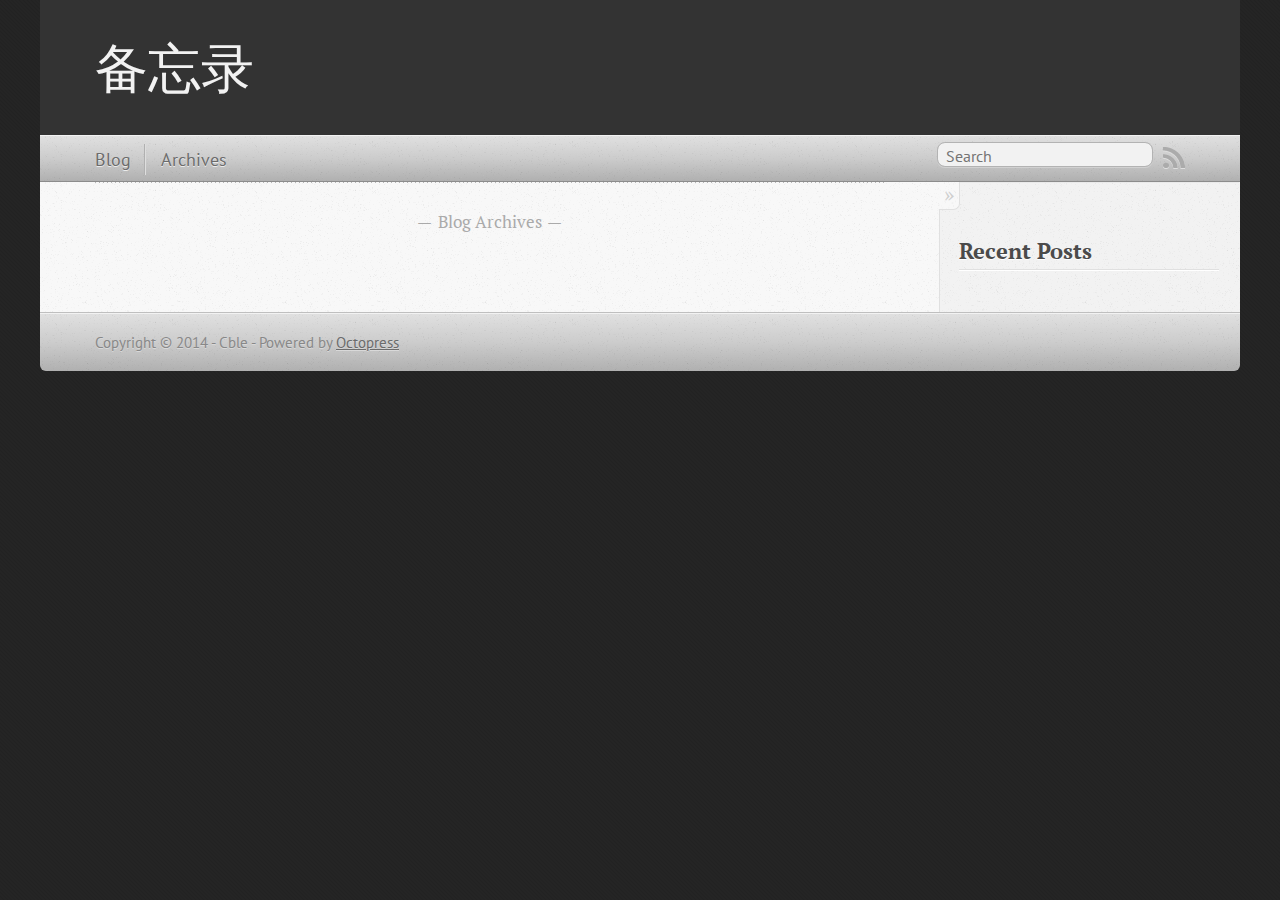
<file: index.html>
<!DOCTYPE html>
<!--[if IEMobile 7 ]><html class="no-js iem7"><![endif]-->
<!--[if lt IE 9]><html class="no-js lte-ie8"><![endif]-->
<!--[if (gt IE 8)|(gt IEMobile 7)|!(IEMobile)|!(IE)]><!--><html class="no-js" lang="en"><!--<![endif]-->
<head>
  <meta charset="utf-8">
  <title>备忘录</title>
  <meta name="author" content="Cble">

  
  <meta name="description" content=" Blog Archives Recent Posts ">
  

  <!-- http://t.co/dKP3o1e -->
  <meta name="HandheldFriendly" content="True">
  <meta name="MobileOptimized" content="320">
  <meta name="viewport" content="width=device-width, initial-scale=1">

  
  <link rel="canonical" href="http://cble.github.com/">
  <link href="/favicon.png" rel="icon">
  <link href="/stylesheets/screen.css" media="screen, projection" rel="stylesheet" type="text/css">
  <script src="/javascripts/modernizr-2.0.js"></script>
  <script src="/javascripts/ender.js"></script>
  <script src="/javascripts/octopress.js" type="text/javascript"></script>
  <link href="/atom.xml" rel="alternate" title="备忘录" type="application/atom+xml">
  <!--Fonts from Google"s Web font directory at http://google.com/webfonts -->
<link href="http://fonts.googleapis.com/css?family=PT+Serif:regular,italic,bold,bolditalic" rel="stylesheet" type="text/css">
<link href="http://fonts.googleapis.com/css?family=PT+Sans:regular,italic,bold,bolditalic" rel="stylesheet" type="text/css">

  

</head>

<body   >
  <header role="banner"><hgroup>
  <h1><a href="/">备忘录</a></h1>
  
</hgroup>

</header>
  <nav role="navigation"><ul class="subscription" data-subscription="rss">
  <li><a href="/atom.xml" rel="subscribe-rss" title="subscribe via RSS">RSS</a></li>
  
</ul>
  
<form action="http://google.com/search" method="get">
  <fieldset role="search">
    <input type="hidden" name="q" value="site:cble.github.com" />
    <input class="search" type="text" name="q" results="0" placeholder="Search"/>
  </fieldset>
</form>
  
<ul class="main-navigation">
  <li><a href="/">Blog</a></li>
  <li><a href="/blog/archives">Archives</a></li>
</ul>

</nav>
  <div id="main">
    <div id="content">
      <div class="blog-index">
  
  
  <div class="pagination">
    
    <a href="/blog/archives">Blog Archives</a>
    
  </div>
</div>
<aside class="sidebar">
  
    <section>
  <h1>Recent Posts</h1>
  <ul id="recent_posts">
    
  </ul>
</section>






  
</aside>

    </div>
  </div>
  <footer role="contentinfo"><p>
  Copyright &copy; 2014 - Cble -
  <span class="credit">Powered by <a href="http://octopress.org">Octopress</a></span>
</p>

</footer>
  







  <script type="text/javascript">
    (function(){
      var twitterWidgets = document.createElement('script');
      twitterWidgets.type = 'text/javascript';
      twitterWidgets.async = true;
      twitterWidgets.src = 'http://platform.twitter.com/widgets.js';
      document.getElementsByTagName('head')[0].appendChild(twitterWidgets);
    })();
  </script>





</body>
</html>
</file>
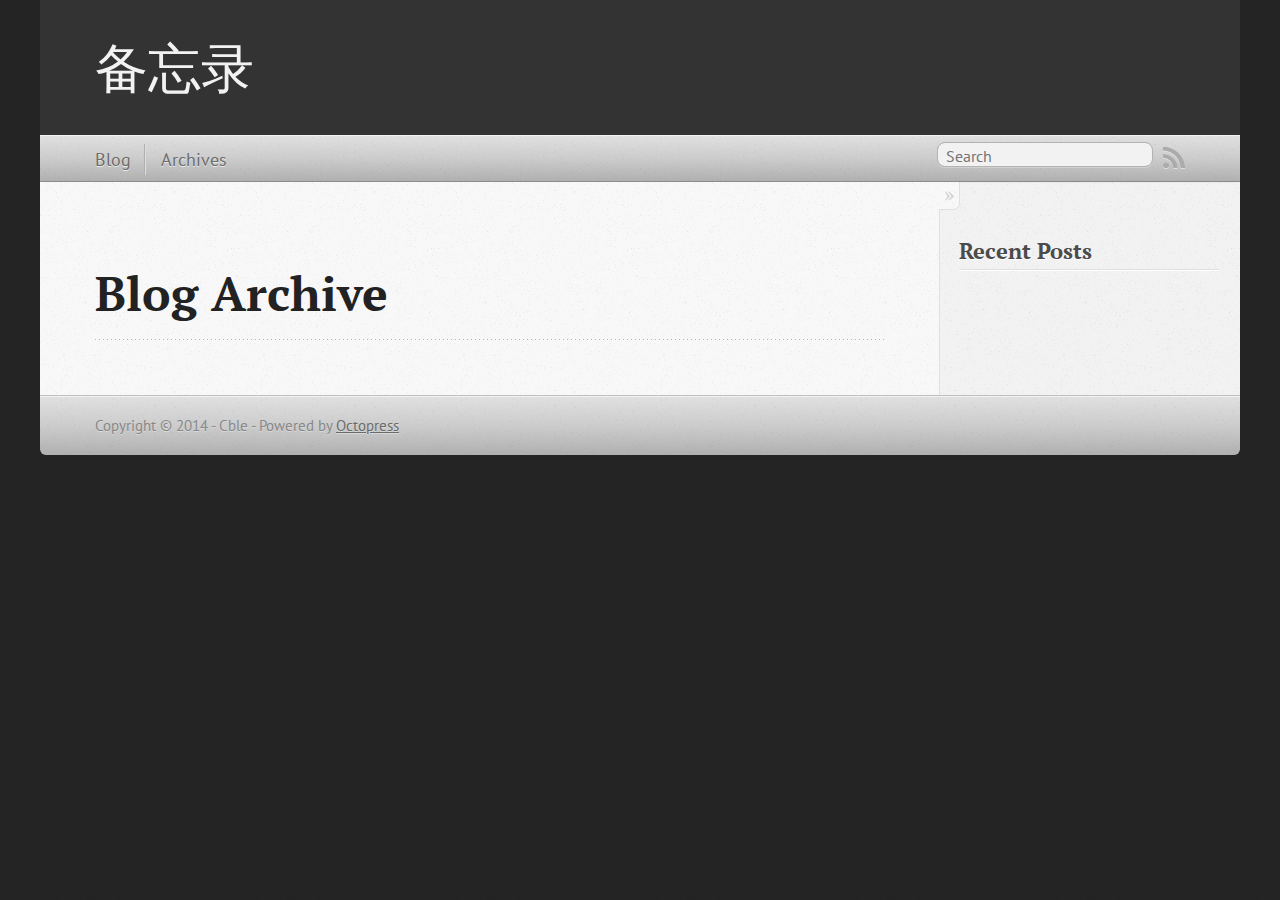
<file: blog/archives/index.html>
<!DOCTYPE html>
<!--[if IEMobile 7 ]><html class="no-js iem7"><![endif]-->
<!--[if lt IE 9]><html class="no-js lte-ie8"><![endif]-->
<!--[if (gt IE 8)|(gt IEMobile 7)|!(IEMobile)|!(IE)]><!--><html class="no-js" lang="en"><!--<![endif]-->
<head>
  <meta charset="utf-8">
  <title>Blog Archive - 备忘录</title>
  <meta name="author" content="Cble">

  
  <meta name="description" content=" Blog Archive Recent Posts ">
  

  <!-- http://t.co/dKP3o1e -->
  <meta name="HandheldFriendly" content="True">
  <meta name="MobileOptimized" content="320">
  <meta name="viewport" content="width=device-width, initial-scale=1">

  
  <link rel="canonical" href="http://cble.github.com/blog/archives/">
  <link href="/favicon.png" rel="icon">
  <link href="/stylesheets/screen.css" media="screen, projection" rel="stylesheet" type="text/css">
  <script src="/javascripts/modernizr-2.0.js"></script>
  <script src="/javascripts/ender.js"></script>
  <script src="/javascripts/octopress.js" type="text/javascript"></script>
  <link href="/atom.xml" rel="alternate" title="备忘录" type="application/atom+xml">
  <!--Fonts from Google"s Web font directory at http://google.com/webfonts -->
<link href="http://fonts.googleapis.com/css?family=PT+Serif:regular,italic,bold,bolditalic" rel="stylesheet" type="text/css">
<link href="http://fonts.googleapis.com/css?family=PT+Sans:regular,italic,bold,bolditalic" rel="stylesheet" type="text/css">

  

</head>

<body   >
  <header role="banner"><hgroup>
  <h1><a href="/">备忘录</a></h1>
  
</hgroup>

</header>
  <nav role="navigation"><ul class="subscription" data-subscription="rss">
  <li><a href="/atom.xml" rel="subscribe-rss" title="subscribe via RSS">RSS</a></li>
  
</ul>
  
<form action="http://google.com/search" method="get">
  <fieldset role="search">
    <input type="hidden" name="q" value="site:cble.github.com" />
    <input class="search" type="text" name="q" results="0" placeholder="Search"/>
  </fieldset>
</form>
  
<ul class="main-navigation">
  <li><a href="/">Blog</a></li>
  <li><a href="/blog/archives">Archives</a></li>
</ul>

</nav>
  <div id="main">
    <div id="content">
      <div>
<article role="article">
  
  <header>
    <h1 class="entry-title">Blog Archive</h1>
    
  </header>
  
  <div id="blog-archives">

</div>

  
</article>

</div>

<aside class="sidebar">
  
    <section>
  <h1>Recent Posts</h1>
  <ul id="recent_posts">
    
  </ul>
</section>






  
</aside>


    </div>
  </div>
  <footer role="contentinfo"><p>
  Copyright &copy; 2014 - Cble -
  <span class="credit">Powered by <a href="http://octopress.org">Octopress</a></span>
</p>

</footer>
  







  <script type="text/javascript">
    (function(){
      var twitterWidgets = document.createElement('script');
      twitterWidgets.type = 'text/javascript';
      twitterWidgets.async = true;
      twitterWidgets.src = 'http://platform.twitter.com/widgets.js';
      document.getElementsByTagName('head')[0].appendChild(twitterWidgets);
    })();
  </script>





</body>
</html>
</file>
<file: stylesheets/screen.css>
html,body,div,span,applet,object,iframe,h1,h2,h3,h4,h5,h6,p,blockquote,pre,a,abbr,acronym,address,big,cite,code,del,dfn,em,img,ins,kbd,q,s,samp,small,strike,strong,sub,sup,tt,var,b,u,i,center,dl,dt,dd,ol,ul,li,fieldset,form,label,legend,table,caption,tbody,tfoot,thead,tr,th,td,article,aside,canvas,details,embed,figure,figcaption,footer,header,hgroup,menu,nav,output,ruby,section,summary,time,mark,audio,video{margin:0;padding:0;border:0;font:inherit;font-size:100%;vertical-align:baseline}html{line-height:1}ol,ul{list-style:none}table{border-collapse:collapse;border-spacing:0}caption,th,td{text-align:left;font-weight:normal;vertical-align:middle}q,blockquote{quotes:none}q:before,q:after,blockquote:before,blockquote:after{content:"";content:none}a img{border:none}article,aside,details,figcaption,figure,footer,header,hgroup,menu,nav,section,summary{display:block}article,aside,details,figcaption,figure,footer,header,hgroup,menu,nav,section,summary{display:block}a{color:#1863a1}a:visited{color:#751590}a:focus{color:#0181eb}a:hover{color:#0181eb}a:active{color:#01579f}aside.sidebar a{color:#1863a1}aside.sidebar a:focus{color:#0181eb}aside.sidebar a:hover{color:#0181eb}aside.sidebar a:active{color:#01579f}a{-webkit-transition:color 0.3s;-moz-transition:color 0.3s;-o-transition:color 0.3s;transition:color 0.3s}html{background:#252525 url('/images/line-tile.png?1399517529') top left}body>div{background:#f2f2f2 url('/images/noise.png?1399517529') top left;border-bottom:1px solid #bfbfbf}body>div>div{background:#f8f8f8 url('/images/noise.png?1399517529') top left;border-right:1px solid #e0e0e0}.heading,body>header h1,h1,h2,h3,h4,h5,h6{font-family:"PT Serif","Georgia","Helvetica Neue",Arial,sans-serif}.sans,body>header h2,article header p.meta,article>footer,#content .blog-index footer,html .gist .gist-file .gist-meta,#blog-archives a.category,#blog-archives time,aside.sidebar section,body>footer{font-family:"PT Sans","Helvetica Neue",Arial,sans-serif}.serif,body,#content .blog-index a[rel=full-article]{font-family:"PT Serif",Georgia,Times,"Times New Roman",serif}.mono,pre,code,tt,p code,li code{font-family:Menlo,Monaco,"Andale Mono","lucida console","Courier New",monospace}body>header h1{font-size:2.2em;font-family:"PT Serif","Georgia","Helvetica Neue",Arial,sans-serif;font-weight:normal;line-height:1.2em;margin-bottom:0.6667em}body>header h2{font-family:"PT Serif","Georgia","Helvetica Neue",Arial,sans-serif}body{line-height:1.5em;color:#222}h1{font-size:2.2em;line-height:1.2em}@media only screen and (min-width: 992px){body{font-size:1.15em}h1{font-size:2.6em;line-height:1.2em}}h1,h2,h3,h4,h5,h6{text-rendering:optimizelegibility;margin-bottom:1em;font-weight:bold}h2,section h1{font-size:1.5em}h3,section h2,section section h1{font-size:1.3em}h4,section h3,section section h2,section section section h1{font-size:1em}h5,section h4,section section h3{font-size:.9em}h6,section h5,section section h4,section section section h3{font-size:.8em}p,blockquote,ul,ol{margin-bottom:1.5em}ul{list-style-type:disc}ul ul{list-style-type:circle;margin-bottom:0px}ul ul ul{list-style-type:square;margin-bottom:0px}ol{list-style-type:decimal}ol ol{list-style-type:lower-alpha;margin-bottom:0px}ol ol ol{list-style-type:lower-roman;margin-bottom:0px}ul,ul ul,ul ol,ol,ol ul,ol ol{margin-left:1.3em}strong{font-weight:bold}em{font-style:italic}sup,sub{font-size:0.8em;position:relative;display:inline-block}sup{top:-0.5em}sub{bottom:-0.5em}q{font-style:italic}q:before{content:"\201C"}q:after{content:"\201D"}em,dfn{font-style:italic}strong,dfn{font-weight:bold}del,s{text-decoration:line-through}abbr,acronym{border-bottom:1px dotted;cursor:help}sub,sup{line-height:0}hr{margin-bottom:0.2em}small{font-size:.8em}big{font-size:1.2em}blockquote{font-style:italic;position:relative;font-size:1.2em;line-height:1.5em;padding-left:1em;border-left:4px solid rgba(170,170,170,0.5)}blockquote cite{font-style:italic}blockquote cite a{color:#aaa !important;word-wrap:break-word}blockquote cite:before{content:'\2014';padding-right:.3em;padding-left:.3em;color:#aaa}@media only screen and (min-width: 992px){blockquote{padding-left:1.5em;border-left-width:4px}}.pullquote-right:before,.pullquote-left:before{padding:0;border:none;content:attr(data-pullquote);float:right;width:45%;margin:.5em 0 1em 1.5em;position:relative;top:7px;font-size:1.4em;line-height:1.45em}.pullquote-left:before{float:left;margin:.5em 1.5em 1em 0}.force-wrap,article a,aside.sidebar a{white-space:-moz-pre-wrap;white-space:-pre-wrap;white-space:-o-pre-wrap;white-space:pre-wrap;word-wrap:break-word}.group,body>header,body>nav,body>footer,body #content>article,body #content>div>article,body #content>div>section,body div.pagination,aside.sidebar,#main,#content,.sidebar{*zoom:1}.group:after,body>header:after,body>nav:after,body>footer:after,body #content>article:after,body #content>div>article:after,body #content>div>section:after,body div.pagination:after,aside.sidebar:after,#main:after,#content:after,.sidebar:after{content:"";display:table;clear:both}body{-webkit-text-size-adjust:none;max-width:1200px;position:relative;margin:0 auto}body>header,body>nav,body>footer,body #content>article,body #content>div>article,body #content>div>section{padding-left:18px;padding-right:18px}@media only screen and (min-width: 480px){body>header,body>nav,body>footer,body #content>article,body #content>div>article,body #content>div>section{padding-left:25px;padding-right:25px}}@media only screen and (min-width: 768px){body>header,body>nav,body>footer,body #content>article,body #content>div>article,body #content>div>section{padding-left:35px;padding-right:35px}}@media only screen and (min-width: 992px){body>header,body>nav,body>footer,body #content>article,body #content>div>article,body #content>div>section{padding-left:55px;padding-right:55px}}body div.pagination{margin-left:18px;margin-right:18px}@media only screen and (min-width: 480px){body div.pagination{margin-left:25px;margin-right:25px}}@media only screen and (min-width: 768px){body div.pagination{margin-left:35px;margin-right:35px}}@media only screen and (min-width: 992px){body div.pagination{margin-left:55px;margin-right:55px}}body>header{font-size:1em;padding-top:1.5em;padding-bottom:1.5em}#content{overflow:hidden}#content>div,#content>article{width:100%}aside.sidebar{float:none;padding:0 18px 1px;background-color:#f7f7f7;border-top:1px solid #e0e0e0}.flex-content,article img,article video,article .flash-video,aside.sidebar img{max-width:100%;height:auto}.basic-alignment.left,article img.left,article video.left,article .left.flash-video,aside.sidebar img.left{float:left;margin-right:1.5em}.basic-alignment.right,article img.right,article video.right,article .right.flash-video,aside.sidebar img.right{float:right;margin-left:1.5em}.basic-alignment.center,article img.center,article video.center,article .center.flash-video,aside.sidebar img.center{display:block;margin:0 auto 1.5em}.basic-alignment.left,article img.left,article video.left,article .left.flash-video,aside.sidebar img.left,.basic-alignment.right,article img.right,article video.right,article .right.flash-video,aside.sidebar img.right{margin-bottom:.8em}.toggle-sidebar,.no-sidebar .toggle-sidebar{display:none}@media only screen and (min-width: 750px){body.sidebar-footer aside.sidebar{float:none;width:auto;clear:left;margin:0;padding:0 35px 1px;background-color:#f7f7f7;border-top:1px solid #eaeaea}body.sidebar-footer aside.sidebar section.odd,body.sidebar-footer aside.sidebar section.even{float:left;width:48%}body.sidebar-footer aside.sidebar section.odd{margin-left:0}body.sidebar-footer aside.sidebar section.even{margin-left:4%}body.sidebar-footer aside.sidebar.thirds section{width:30%;margin-left:5%}body.sidebar-footer aside.sidebar.thirds section.first{margin-left:0;clear:both}}body.sidebar-footer #content{margin-right:0px}body.sidebar-footer .toggle-sidebar{display:none}@media only screen and (min-width: 550px){body>header{font-size:1em}}@media only screen and (min-width: 750px){aside.sidebar{float:none;width:auto;clear:left;margin:0;padding:0 35px 1px;background-color:#f7f7f7;border-top:1px solid #eaeaea}aside.sidebar section.odd,aside.sidebar section.even{float:left;width:48%}aside.sidebar section.odd{margin-left:0}aside.sidebar section.even{margin-left:4%}aside.sidebar.thirds section{width:30%;margin-left:5%}aside.sidebar.thirds section.first{margin-left:0;clear:both}}@media only screen and (min-width: 768px){body{-webkit-text-size-adjust:auto}body>header{font-size:1.2em}#main{padding:0;margin:0 auto}#content{overflow:visible;margin-right:240px;position:relative}.no-sidebar #content{margin-right:0;border-right:0}.collapse-sidebar #content{margin-right:20px}#content>div,#content>article{padding-top:17.5px;padding-bottom:17.5px;float:left}aside.sidebar{width:210px;padding:0 15px 15px;background:none;clear:none;float:left;margin:0 -100% 0 0}aside.sidebar section{width:auto;margin-left:0}aside.sidebar section.odd,aside.sidebar section.even{float:none;width:auto;margin-left:0}.collapse-sidebar aside.sidebar{float:none;width:auto;clear:left;margin:0;padding:0 35px 1px;background-color:#f7f7f7;border-top:1px solid #eaeaea}.collapse-sidebar aside.sidebar section.odd,.collapse-sidebar aside.sidebar section.even{float:left;width:48%}.collapse-sidebar aside.sidebar section.odd{margin-left:0}.collapse-sidebar aside.sidebar section.even{margin-left:4%}.collapse-sidebar aside.sidebar.thirds section{width:30%;margin-left:5%}.collapse-sidebar aside.sidebar.thirds section.first{margin-left:0;clear:both}}@media only screen and (min-width: 992px){body>header{font-size:1.3em}#content{margin-right:300px}#content>div,#content>article{padding-top:27.5px;padding-bottom:27.5px}aside.sidebar{width:260px;padding:1.2em 20px 20px}.collapse-sidebar aside.sidebar{padding-left:55px;padding-right:55px}}@media only screen and (min-width: 768px){ul,ol{margin-left:0}}body>header{background:#333}body>header h1{display:inline-block;margin:0}body>header h1 a,body>header h1 a:visited,body>header h1 a:hover{color:#f2f2f2;text-decoration:none}body>header h2{margin:.2em 0 0;font-size:1em;color:#aaa;font-weight:normal}body>nav{position:relative;background-color:#ccc;background:url('/images/noise.png?1399517529'),-webkit-gradient(linear, 50% 0%, 50% 100%, color-stop(0%, #e0e0e0), color-stop(50%, #cccccc), color-stop(100%, #b0b0b0));background:url('/images/noise.png?1399517529'),-webkit-linear-gradient(#e0e0e0,#cccccc,#b0b0b0);background:url('/images/noise.png?1399517529'),-moz-linear-gradient(#e0e0e0,#cccccc,#b0b0b0);background:url('/images/noise.png?1399517529'),-o-linear-gradient(#e0e0e0,#cccccc,#b0b0b0);background:url('/images/noise.png?1399517529'),linear-gradient(#e0e0e0,#cccccc,#b0b0b0);border-top:1px solid #f2f2f2;border-bottom:1px solid #8c8c8c;padding-top:.35em;padding-bottom:.35em}body>nav form{-webkit-background-clip:padding;-moz-background-clip:padding;background-clip:padding-box;margin:0;padding:0}body>nav form .search{padding:.3em .5em 0;font-size:.85em;font-family:"PT Sans","Helvetica Neue",Arial,sans-serif;line-height:1.1em;width:95%;-webkit-border-radius:0.5em;-moz-border-radius:0.5em;-ms-border-radius:0.5em;-o-border-radius:0.5em;border-radius:0.5em;-webkit-background-clip:padding;-moz-background-clip:padding;background-clip:padding-box;-webkit-box-shadow:#d1d1d1 0 1px;-moz-box-shadow:#d1d1d1 0 1px;box-shadow:#d1d1d1 0 1px;background-color:#f2f2f2;border:1px solid #b3b3b3;color:#888}body>nav form .search:focus{color:#444;border-color:#80b1df;-webkit-box-shadow:#80b1df 0 0 4px,#80b1df 0 0 3px inset;-moz-box-shadow:#80b1df 0 0 4px,#80b1df 0 0 3px inset;box-shadow:#80b1df 0 0 4px,#80b1df 0 0 3px inset;background-color:#fff;outline:none}body>nav fieldset[role=search]{float:right;width:48%}body>nav fieldset.mobile-nav{float:left;width:48%}body>nav fieldset.mobile-nav select{width:100%;font-size:.8em;border:1px solid #888}body>nav ul{display:none}@media only screen and (min-width: 550px){body>nav{font-size:.9em}body>nav ul{margin:0;padding:0;border:0;overflow:hidden;*zoom:1;float:left;display:block;padding-top:.15em}body>nav ul li{list-style-image:none;list-style-type:none;margin-left:0;white-space:nowrap;display:inline;float:left;padding-left:0;padding-right:0}body>nav ul li:first-child,body>nav ul li.first{padding-left:0}body>nav ul li:last-child{padding-right:0}body>nav ul li.last{padding-right:0}body>nav ul.subscription{margin-left:.8em;float:right}body>nav ul.subscription li:last-child a{padding-right:0}body>nav ul li{margin:0}body>nav a{color:#6b6b6b;font-family:"PT Sans","Helvetica Neue",Arial,sans-serif;text-shadow:#ebebeb 0 1px;float:left;text-decoration:none;font-size:1.1em;padding:.1em 0;line-height:1.5em}body>nav a:visited{color:#6b6b6b}body>nav a:hover{color:#2b2b2b}body>nav li+li{border-left:1px solid #b0b0b0;margin-left:.8em}body>nav li+li a{padding-left:.8em;border-left:1px solid #dedede}body>nav form{float:right;text-align:left;padding-left:.8em;width:175px}body>nav form .search{width:93%;font-size:.95em;line-height:1.2em}body>nav ul[data-subscription$=email]+form{width:97px}body>nav ul[data-subscription$=email]+form .search{width:91%}body>nav fieldset.mobile-nav{display:none}body>nav fieldset[role=search]{width:99%}}@media only screen and (min-width: 992px){body>nav form{width:215px}body>nav ul[data-subscription$=email]+form{width:147px}}.no-placeholder body>nav .search{background:#f2f2f2 url('/images/search.png?1399517529') 0.3em 0.25em no-repeat;text-indent:1.3em}@media only screen and (min-width: 550px){.maskImage body>nav ul[data-subscription$=email]+form{width:123px}}@media only screen and (min-width: 992px){.maskImage body>nav ul[data-subscription$=email]+form{width:173px}}.maskImage ul.subscription{position:relative;top:.2em}.maskImage ul.subscription li,.maskImage ul.subscription a{border:0;padding:0}.maskImage a[rel=subscribe-rss]{position:relative;top:0px;text-indent:-999999em;background-color:#dedede;border:0;padding:0}.maskImage a[rel=subscribe-rss],.maskImage a[rel=subscribe-rss]:after{-webkit-mask-image:url('/images/rss.png?1399517529');-moz-mask-image:url('/images/rss.png?1399517529');-ms-mask-image:url('/images/rss.png?1399517529');-o-mask-image:url('/images/rss.png?1399517529');mask-image:url('/images/rss.png?1399517529');-webkit-mask-repeat:no-repeat;-moz-mask-repeat:no-repeat;-ms-mask-repeat:no-repeat;-o-mask-repeat:no-repeat;mask-repeat:no-repeat;width:22px;height:22px}.maskImage a[rel=subscribe-rss]:after{content:"";position:absolute;top:-1px;left:0;background-color:#ababab}.maskImage a[rel=subscribe-rss]:hover:after{background-color:#9e9e9e}.maskImage a[rel=subscribe-email]{position:relative;top:0px;text-indent:-999999em;background-color:#dedede;border:0;padding:0}.maskImage a[rel=subscribe-email],.maskImage a[rel=subscribe-email]:after{-webkit-mask-image:url('/images/email.png?1399517529');-moz-mask-image:url('/images/email.png?1399517529');-ms-mask-image:url('/images/email.png?1399517529');-o-mask-image:url('/images/email.png?1399517529');mask-image:url('/images/email.png?1399517529');-webkit-mask-repeat:no-repeat;-moz-mask-repeat:no-repeat;-ms-mask-repeat:no-repeat;-o-mask-repeat:no-repeat;mask-repeat:no-repeat;width:28px;height:22px}.maskImage a[rel=subscribe-email]:after{content:"";position:absolute;top:-1px;left:0;background-color:#ababab}.maskImage a[rel=subscribe-email]:hover:after{background-color:#9e9e9e}article{padding-top:1em}article header{position:relative;padding-top:2em;padding-bottom:1em;margin-bottom:1em;background:url('[data-uri]') bottom left repeat-x}article header h1{margin:0}article header h1 a{text-decoration:none}article header h1 a:hover{text-decoration:underline}article header p{font-size:.9em;color:#aaa;margin:0}article header p.meta{text-transform:uppercase;position:absolute;top:0}@media only screen and (min-width: 768px){article header{margin-bottom:1.5em;padding-bottom:1em;background:url('[data-uri]') bottom left repeat-x}}article h2{padding-top:0.8em;background:url('[data-uri]') top left repeat-x}.entry-content article h2:first-child,article header+h2{padding-top:0}article h2:first-child,article header+h2{background:none}article .feature{padding-top:.5em;margin-bottom:1em;padding-bottom:1em;background:url('[data-uri]') bottom left repeat-x;font-size:2.0em;font-style:italic;line-height:1.3em}article img,article video,article .flash-video{-webkit-border-radius:0.3em;-moz-border-radius:0.3em;-ms-border-radius:0.3em;-o-border-radius:0.3em;border-radius:0.3em;-webkit-box-shadow:rgba(0,0,0,0.15) 0 1px 4px;-moz-box-shadow:rgba(0,0,0,0.15) 0 1px 4px;box-shadow:rgba(0,0,0,0.15) 0 1px 4px;-webkit-box-sizing:border-box;-moz-box-sizing:border-box;box-sizing:border-box;border:#fff 0.5em solid}article video,article .flash-video{margin:0 auto 1.5em}article video{display:block;width:100%}article .flash-video>div{position:relative;display:block;padding-bottom:56.25%;padding-top:1px;height:0;overflow:hidden}article .flash-video>div iframe,article .flash-video>div object,article .flash-video>div embed{position:absolute;top:0;left:0;width:100%;height:100%}article>footer{padding-bottom:2.5em;margin-top:2em}article>footer p.meta{margin-bottom:.8em;font-size:.85em;clear:both;overflow:hidden}.blog-index article+article{background:url('[data-uri]') top left repeat-x}#content .blog-index{padding-top:0;padding-bottom:0}#content .blog-index article{padding-top:2em}#content .blog-index article header{background:none;padding-bottom:0}#content .blog-index article h1{font-size:2.2em}#content .blog-index article h1 a{color:inherit}#content .blog-index article h1 a:hover{color:#0181eb}#content .blog-index a[rel=full-article]{background:#ebebeb;display:inline-block;padding:.4em .8em;margin-right:.5em;text-decoration:none;color:#666;-webkit-transition:background-color 0.5s;-moz-transition:background-color 0.5s;-o-transition:background-color 0.5s;transition:background-color 0.5s}#content .blog-index a[rel=full-article]:hover{background:#0181eb;text-shadow:none;color:#f8f8f8}#content .blog-index footer{margin-top:1em}.separator,article>footer .byline+time:before,article>footer time+time:before,article>footer .comments:before,article>footer .byline ~ .categories:before{content:"\2022 ";padding:0 .4em 0 .2em;display:inline-block}#content div.pagination{text-align:center;font-size:.95em;position:relative;background:url('[data-uri]') top left repeat-x;padding-top:1.5em;padding-bottom:1.5em}#content div.pagination a{text-decoration:none;color:#aaa}#content div.pagination a.prev{position:absolute;left:0}#content div.pagination a.next{position:absolute;right:0}#content div.pagination a:hover{color:#0181eb}#content div.pagination a[href*=archive]:before,#content div.pagination a[href*=archive]:after{content:'\2014';padding:0 .3em}p.meta+.sharing{padding-top:1em;padding-left:0;background:url('[data-uri]') top left repeat-x}#fb-root{display:none}.highlight,html .gist .gist-file .gist-syntax .gist-highlight{border:1px solid #05232b !important}.highlight table td.code,html .gist .gist-file .gist-syntax .gist-highlight table td.code{width:100%}.highlight .line-numbers,html .gist .gist-file .gist-syntax .gist-highlight .line-numbers{text-align:right;font-size:13px;line-height:1.45em;background:#073642 url('/images/noise.png?1399517529') top left !important;border-right:1px solid #00232c !important;-webkit-box-shadow:#083e4b -1px 0 inset;-moz-box-shadow:#083e4b -1px 0 inset;box-shadow:#083e4b -1px 0 inset;text-shadow:#021014 0 -1px;padding:.8em !important;-webkit-border-radius:0;-moz-border-radius:0;-ms-border-radius:0;-o-border-radius:0;border-radius:0}.highlight .line-numbers span,html .gist .gist-file .gist-syntax .gist-highlight .line-numbers span{color:#586e75 !important}figure.code,.gist-file,pre{-webkit-box-shadow:rgba(0,0,0,0.06) 0 0 10px;-moz-box-shadow:rgba(0,0,0,0.06) 0 0 10px;box-shadow:rgba(0,0,0,0.06) 0 0 10px}figure.code .highlight pre,.gist-file .highlight pre,pre .highlight pre{-webkit-box-shadow:none;-moz-box-shadow:none;box-shadow:none}html .gist .gist-file{margin-bottom:1.8em;position:relative;border:none;padding-top:26px !important}html .gist .gist-file .gist-syntax{border-bottom:0 !important;background:none !important}html .gist .gist-file .gist-syntax .gist-highlight{background:#002b36 !important}html .gist .gist-file .gist-meta{padding:.6em 0.8em;border:1px solid #083e4b !important;color:#586e75;font-size:.7em !important;background:#073642 url('/images/noise.png?1399517529') top left;line-height:1.5em}html .gist .gist-file .gist-meta a{color:#75878b !important;text-decoration:none}html .gist .gist-file .gist-meta a:hover{text-decoration:underline}html .gist .gist-file .gist-meta a:hover{color:#93a1a1 !important}html .gist .gist-file .gist-meta a[href*='#file']{position:absolute;top:0;left:0;right:-10px;color:#474747 !important}html .gist .gist-file .gist-meta a[href*='#file']:hover{color:#1863a1 !important}html .gist .gist-file .gist-meta a[href*=raw]{top:.4em}pre{background:#002b36 url('/images/noise.png?1399517529') top left;-webkit-border-radius:0.4em;-moz-border-radius:0.4em;-ms-border-radius:0.4em;-o-border-radius:0.4em;border-radius:0.4em;border:1px solid #05232b;line-height:1.45em;font-size:13px;margin-bottom:2.1em;padding:.8em 1em;color:#93a1a1;overflow:auto}h3.filename+pre{-moz-border-radius-topleft:0px;-webkit-border-top-left-radius:0px;border-top-left-radius:0px;-moz-border-radius-topright:0px;-webkit-border-top-right-radius:0px;border-top-right-radius:0px}p code,li code{display:inline-block;white-space:no-wrap;background:#fff;font-size:.8em;line-height:1.5em;color:#555;border:1px solid #ddd;-webkit-border-radius:0.4em;-moz-border-radius:0.4em;-ms-border-radius:0.4em;-o-border-radius:0.4em;border-radius:0.4em;padding:0 .3em;margin:-1px 0}p pre code,li pre code{font-size:1em !important;background:none;border:none}.pre-code,html .gist .gist-file .gist-syntax .gist-highlight pre,.highlight code{font-family:Menlo,Monaco,"Andale Mono","lucida console","Courier New",monospace !important;overflow:scroll;overflow-y:hidden;display:block;padding:.8em !important;overflow-x:auto;line-height:1.45em;background:#002b36 url('/images/noise.png?1399517529') top left !important;color:#93a1a1 !important}.pre-code *::-moz-selection,html .gist .gist-file .gist-syntax .gist-highlight pre *::-moz-selection,.highlight code *::-moz-selection{background:#386774;color:inherit;text-shadow:#002b36 0 1px}.pre-code *::-webkit-selection,html .gist .gist-file .gist-syntax .gist-highlight pre *::-webkit-selection,.highlight code *::-webkit-selection{background:#386774;color:inherit;text-shadow:#002b36 0 1px}.pre-code *::selection,html .gist .gist-file .gist-syntax .gist-highlight pre *::selection,.highlight code *::selection{background:#386774;color:inherit;text-shadow:#002b36 0 1px}.pre-code span,html .gist .gist-file .gist-syntax .gist-highlight pre span,.highlight code span{color:#93a1a1 !important}.pre-code span,html .gist .gist-file .gist-syntax .gist-highlight pre span,.highlight code span{font-style:normal !important;font-weight:normal !important}.pre-code .c,html .gist .gist-file .gist-syntax .gist-highlight pre .c,.highlight code .c{color:#586e75 !important;font-style:italic !important}.pre-code .cm,html .gist .gist-file .gist-syntax .gist-highlight pre .cm,.highlight code .cm{color:#586e75 !important;font-style:italic !important}.pre-code .cp,html .gist .gist-file .gist-syntax .gist-highlight pre .cp,.highlight code .cp{color:#586e75 !important;font-style:italic !important}.pre-code .c1,html .gist .gist-file .gist-syntax .gist-highlight pre .c1,.highlight code .c1{color:#586e75 !important;font-style:italic !important}.pre-code .cs,html .gist .gist-file .gist-syntax .gist-highlight pre .cs,.highlight code .cs{color:#586e75 !important;font-weight:bold !important;font-style:italic !important}.pre-code .err,html .gist .gist-file .gist-syntax .gist-highlight pre .err,.highlight code .err{color:#dc322f !important;background:none !important}.pre-code .k,html .gist .gist-file .gist-syntax .gist-highlight pre .k,.highlight code .k{color:#cb4b16 !important}.pre-code .o,html .gist .gist-file .gist-syntax .gist-highlight pre .o,.highlight code .o{color:#93a1a1 !important;font-weight:bold !important}.pre-code .p,html .gist .gist-file .gist-syntax .gist-highlight pre .p,.highlight code .p{color:#93a1a1 !important}.pre-code .ow,html .gist .gist-file .gist-syntax .gist-highlight pre .ow,.highlight code .ow{color:#2aa198 !important;font-weight:bold !important}.pre-code .gd,html .gist .gist-file .gist-syntax .gist-highlight pre .gd,.highlight code .gd{color:#93a1a1 !important;background-color:#372c34 !important;display:inline-block}.pre-code .gd .x,html .gist .gist-file .gist-syntax .gist-highlight pre .gd .x,.highlight code .gd .x{color:#93a1a1 !important;background-color:#4d2d33 !important;display:inline-block}.pre-code .ge,html .gist .gist-file .gist-syntax .gist-highlight pre .ge,.highlight code .ge{color:#93a1a1 !important;font-style:italic !important}.pre-code .gh,html .gist .gist-file .gist-syntax .gist-highlight pre .gh,.highlight code .gh{color:#586e75 !important}.pre-code .gi,html .gist .gist-file .gist-syntax .gist-highlight pre .gi,.highlight code .gi{color:#93a1a1 !important;background-color:#1a412b !important;display:inline-block}.pre-code .gi .x,html .gist .gist-file .gist-syntax .gist-highlight pre .gi .x,.highlight code .gi .x{color:#93a1a1 !important;background-color:#355720 !important;display:inline-block}.pre-code .gs,html .gist .gist-file .gist-syntax .gist-highlight pre .gs,.highlight code .gs{color:#93a1a1 !important;font-weight:bold !important}.pre-code .gu,html .gist .gist-file .gist-syntax .gist-highlight pre .gu,.highlight code .gu{color:#6c71c4 !important}.pre-code .kc,html .gist .gist-file .gist-syntax .gist-highlight pre .kc,.highlight code .kc{color:#859900 !important;font-weight:bold !important}.pre-code .kd,html .gist .gist-file .gist-syntax .gist-highlight pre .kd,.highlight code .kd{color:#268bd2 !important}.pre-code .kp,html .gist .gist-file .gist-syntax .gist-highlight pre .kp,.highlight code .kp{color:#cb4b16 !important;font-weight:bold !important}.pre-code .kr,html .gist .gist-file .gist-syntax .gist-highlight pre .kr,.highlight code .kr{color:#d33682 !important;font-weight:bold !important}.pre-code .kt,html .gist .gist-file .gist-syntax .gist-highlight pre .kt,.highlight code .kt{color:#2aa198 !important}.pre-code .n,html .gist .gist-file .gist-syntax .gist-highlight pre .n,.highlight code .n{color:#268bd2 !important}.pre-code .na,html .gist .gist-file .gist-syntax .gist-highlight pre .na,.highlight code .na{color:#268bd2 !important}.pre-code .nb,html .gist .gist-file .gist-syntax .gist-highlight pre .nb,.highlight code .nb{color:#859900 !important}.pre-code .nc,html .gist .gist-file .gist-syntax .gist-highlight pre .nc,.highlight code .nc{color:#d33682 !important}.pre-code .no,html .gist .gist-file .gist-syntax .gist-highlight pre .no,.highlight code .no{color:#b58900 !important}.pre-code .nl,html .gist .gist-file .gist-syntax .gist-highlight pre .nl,.highlight code .nl{color:#859900 !important}.pre-code .ne,html .gist .gist-file .gist-syntax .gist-highlight pre .ne,.highlight code .ne{color:#268bd2 !important;font-weight:bold !important}.pre-code .nf,html .gist .gist-file .gist-syntax .gist-highlight pre .nf,.highlight code .nf{color:#268bd2 !important;font-weight:bold !important}.pre-code .nn,html .gist .gist-file .gist-syntax .gist-highlight pre .nn,.highlight code .nn{color:#b58900 !important}.pre-code .nt,html .gist .gist-file .gist-syntax .gist-highlight pre .nt,.highlight code .nt{color:#268bd2 !important;font-weight:bold !important}.pre-code .nx,html .gist .gist-file .gist-syntax .gist-highlight pre .nx,.highlight code .nx{color:#b58900 !important}.pre-code .vg,html .gist .gist-file .gist-syntax .gist-highlight pre .vg,.highlight code .vg{color:#268bd2 !important}.pre-code .vi,html .gist .gist-file .gist-syntax .gist-highlight pre .vi,.highlight code .vi{color:#268bd2 !important}.pre-code .nv,html .gist .gist-file .gist-syntax .gist-highlight pre .nv,.highlight code .nv{color:#268bd2 !important}.pre-code .mf,html .gist .gist-file .gist-syntax .gist-highlight pre .mf,.highlight code .mf{color:#2aa198 !important}.pre-code .m,html .gist .gist-file .gist-syntax .gist-highlight pre .m,.highlight code .m{color:#2aa198 !important}.pre-code .mh,html .gist .gist-file .gist-syntax .gist-highlight pre .mh,.highlight code .mh{color:#2aa198 !important}.pre-code .mi,html .gist .gist-file .gist-syntax .gist-highlight pre .mi,.highlight code .mi{color:#2aa198 !important}.pre-code .s,html .gist .gist-file .gist-syntax .gist-highlight pre .s,.highlight code .s{color:#2aa198 !important}.pre-code .sd,html .gist .gist-file .gist-syntax .gist-highlight pre .sd,.highlight code .sd{color:#2aa198 !important}.pre-code .s2,html .gist .gist-file .gist-syntax .gist-highlight pre .s2,.highlight code .s2{color:#2aa198 !important}.pre-code .se,html .gist .gist-file .gist-syntax .gist-highlight pre .se,.highlight code .se{color:#dc322f !important}.pre-code .si,html .gist .gist-file .gist-syntax .gist-highlight pre .si,.highlight code .si{color:#268bd2 !important}.pre-code .sr,html .gist .gist-file .gist-syntax .gist-highlight pre .sr,.highlight code .sr{color:#2aa198 !important}.pre-code .s1,html .gist .gist-file .gist-syntax .gist-highlight pre .s1,.highlight code .s1{color:#2aa198 !important}.pre-code div .gd,html .gist .gist-file .gist-syntax .gist-highlight pre div .gd,.highlight code div .gd,.pre-code div .gd .x,html .gist .gist-file .gist-syntax .gist-highlight pre div .gd .x,.highlight code div .gd .x,.pre-code div .gi,html .gist .gist-file .gist-syntax .gist-highlight pre div .gi,.highlight code div .gi,.pre-code div .gi .x,html .gist .gist-file .gist-syntax .gist-highlight pre div .gi .x,.highlight code div .gi .x{display:inline-block;width:100%}.highlight,.gist-highlight{margin-bottom:1.8em;background:#002b36;overflow-y:hidden;overflow-x:auto}.highlight pre,.gist-highlight pre{background:none;-webkit-border-radius:none;-moz-border-radius:none;-ms-border-radius:none;-o-border-radius:none;border-radius:none;border:none;padding:0;margin-bottom:0}pre::-webkit-scrollbar,.highlight::-webkit-scrollbar,.gist-highlight::-webkit-scrollbar{height:.5em;background:rgba(255,255,255,0.15)}pre::-webkit-scrollbar-thumb:horizontal,.highlight::-webkit-scrollbar-thumb:horizontal,.gist-highlight::-webkit-scrollbar-thumb:horizontal{background:rgba(255,255,255,0.2);-webkit-border-radius:4px;border-radius:4px}.highlight code{background:#000}figure.code{background:none;padding:0;border:0;margin-bottom:1.5em}figure.code pre{margin-bottom:0}figure.code figcaption{position:relative}figure.code .highlight{margin-bottom:0}.code-title,html .gist .gist-file .gist-meta a[href*='#file'],h3.filename,figure.code figcaption{text-align:center;font-size:13px;line-height:2em;text-shadow:#cbcccc 0 1px 0;color:#474747;font-weight:normal;margin-bottom:0;-moz-border-radius-topleft:5px;-webkit-border-top-left-radius:5px;border-top-left-radius:5px;-moz-border-radius-topright:5px;-webkit-border-top-right-radius:5px;border-top-right-radius:5px;font-family:"Helvetica Neue", Arial, "Lucida Grande", "Lucida Sans Unicode", Lucida, sans-serif;background:#aaa url('/images/code_bg.png?1399517529') top repeat-x;border:1px solid #565656;border-top-color:#cbcbcb;border-left-color:#a5a5a5;border-right-color:#a5a5a5;border-bottom:0}.download-source,html .gist .gist-file .gist-meta a[href*=raw],figure.code figcaption a{position:absolute;right:.8em;text-decoration:none;color:#666 !important;z-index:1;font-size:13px;text-shadow:#cbcccc 0 1px 0;padding-left:3em}.download-source:hover,html .gist .gist-file .gist-meta a[href*=raw]:hover,figure.code figcaption a:hover{text-decoration:underline}#archive #content>div,#archive #content>div>article{padding-top:0}#blog-archives{color:#aaa}#blog-archives article{padding:1em 0 1em;position:relative;background:url('[data-uri]') bottom left repeat-x}#blog-archives article:last-child{background:none}#blog-archives article footer{padding:0;margin:0}#blog-archives h1{color:#222;margin-bottom:.3em}#blog-archives h2{display:none}#blog-archives h1{font-size:1.5em}#blog-archives h1 a{text-decoration:none;color:inherit;font-weight:normal;display:inline-block}#blog-archives h1 a:hover{text-decoration:underline}#blog-archives h1 a:hover{color:#0181eb}#blog-archives a.category,#blog-archives time{color:#aaa}#blog-archives .entry-content{display:none}#blog-archives time{font-size:.9em;line-height:1.2em}#blog-archives time .month,#blog-archives time .day{display:inline-block}#blog-archives time .month{text-transform:uppercase}#blog-archives p{margin-bottom:1em}#blog-archives a,#blog-archives .entry-content a{color:inherit}#blog-archives a:hover,#blog-archives .entry-content a:hover{color:#0181eb}#blog-archives a:hover{color:#0181eb}@media only screen and (min-width: 550px){#blog-archives article{margin-left:5em}#blog-archives h2{margin-bottom:.3em;font-weight:normal;display:inline-block;position:relative;top:-1px;float:left}#blog-archives h2:first-child{padding-top:.75em}#blog-archives time{position:absolute;text-align:right;left:0em;top:1.8em}#blog-archives .year{display:none}#blog-archives article{padding-left:4.5em;padding-bottom:.7em}#blog-archives a.category{line-height:1.1em}}#content>.category article{margin-left:0;padding-left:6.8em}#content>.category .year{display:inline}.side-shadow-border,aside.sidebar section h1,aside.sidebar li{-webkit-box-shadow:#fff 0 1px;-moz-box-shadow:#fff 0 1px;box-shadow:#fff 0 1px}aside.sidebar{overflow:hidden;color:#4b4b4b;text-shadow:#fff 0 1px}aside.sidebar section{font-size:.8em;line-height:1.4em;margin-bottom:1.5em}aside.sidebar section h1{margin:1.5em 0 0;padding-bottom:.2em;border-bottom:1px solid #e0e0e0}aside.sidebar section h1+p{padding-top:.4em}aside.sidebar img{-webkit-border-radius:0.3em;-moz-border-radius:0.3em;-ms-border-radius:0.3em;-o-border-radius:0.3em;border-radius:0.3em;-webkit-box-shadow:rgba(0,0,0,0.15) 0 1px 4px;-moz-box-shadow:rgba(0,0,0,0.15) 0 1px 4px;box-shadow:rgba(0,0,0,0.15) 0 1px 4px;-webkit-box-sizing:border-box;-moz-box-sizing:border-box;box-sizing:border-box;border:#fff 0.3em solid}aside.sidebar ul{margin-bottom:0.5em;margin-left:0}aside.sidebar li{list-style:none;padding:.5em 0;margin:0;border-bottom:1px solid #e0e0e0}aside.sidebar li p:last-child{margin-bottom:0}aside.sidebar a{color:inherit;-webkit-transition:color 0.5s;-moz-transition:color 0.5s;-o-transition:color 0.5s;transition:color 0.5s}aside.sidebar:hover a{color:#1863a1}aside.sidebar:hover a:hover{color:#0181eb}.aside-alt-link,#tweets a[href*='twitter.com/search'],#pinboard_linkroll .pin-tag{color:#7e7e7e}.aside-alt-link:hover,#tweets a[href*='twitter.com/search']:hover,#pinboard_linkroll .pin-tag:hover{color:#0181eb}@media only screen and (min-width: 768px){.toggle-sidebar{outline:none;position:absolute;right:-10px;top:0;bottom:0;display:inline-block;text-decoration:none;color:#cecece;width:9px;cursor:pointer}.toggle-sidebar:hover{background:#e9e9e9;background:-webkit-gradient(linear, 0% 50%, 100% 50%, color-stop(0%, rgba(224,224,224,0.5)), color-stop(100%, rgba(224,224,224,0)));background:-webkit-linear-gradient(left, rgba(224,224,224,0.5),rgba(224,224,224,0));background:-moz-linear-gradient(left, rgba(224,224,224,0.5),rgba(224,224,224,0));background:-o-linear-gradient(left, rgba(224,224,224,0.5),rgba(224,224,224,0));background:linear-gradient(left, rgba(224,224,224,0.5),rgba(224,224,224,0))}.toggle-sidebar:after{position:absolute;right:-11px;top:0;width:20px;font-size:1.2em;line-height:1.1em;padding-bottom:.15em;-moz-border-radius-bottomright:0.3em;-webkit-border-bottom-right-radius:0.3em;border-bottom-right-radius:0.3em;text-align:center;background:#f8f8f8 url('/images/noise.png?1399517529') top left;border-bottom:1px solid #e0e0e0;border-right:1px solid #e0e0e0;content:"\00BB";text-indent:-1px}.collapse-sidebar .toggle-sidebar{text-indent:0px;right:-20px;width:19px}.collapse-sidebar .toggle-sidebar:hover{background:#e9e9e9}.collapse-sidebar .toggle-sidebar:after{border-left:1px solid #e0e0e0;text-shadow:#fff 0 1px;content:"\00AB";left:0px;right:0;text-align:center;text-indent:0;border:0;border-right-width:0;background:none}}#tweets .loading{background:url('[data-uri]') no-repeat center 0.5em;color:#c4c4c4;text-shadow:#f8f8f8 0 1px;text-align:center;padding:2.5em 0 .5em}#tweets .loading.error{background:url('[data-uri]') no-repeat center 0.5em}#tweets p{position:relative;padding-right:1em}#tweets a[href*=status]:first-child{color:#a4a4a4;float:right;padding:0 0 .1em 1em;position:relative;right:-1.3em;text-shadow:#fff 0 1px;font-size:.7em;text-decoration:none}#tweets a[href*=status]:first-child span{font-size:1.5em}#tweets a[href*=status]:first-child:hover{color:#0181eb;text-decoration:none}#tweets a[href*='twitter.com/search']{text-decoration:none}#tweets a[href*='twitter.com/search']:hover{text-decoration:underline}.googleplus h1{-moz-box-shadow:none !important;-webkit-box-shadow:none !important;-o-box-shadow:none !important;box-shadow:none !important;border-bottom:0px none !important}.googleplus a{text-decoration:none;white-space:normal !important;line-height:32px}.googleplus a img{float:left;margin-right:0.5em;border:0 none}.googleplus-hidden{position:absolute;top:-1000em;left:-1000em}#pinboard_linkroll .pin-title,#pinboard_linkroll .pin-description{display:block;margin-bottom:.5em}#pinboard_linkroll .pin-tag{text-decoration:none}#pinboard_linkroll .pin-tag:hover{text-decoration:underline}#pinboard_linkroll .pin-tag:after{content:','}#pinboard_linkroll .pin-tag:last-child:after{content:''}.delicious-posts a.delicious-link{margin-bottom:.5em;display:block}.delicious-posts p{font-size:1em}body>footer{font-size:.8em;color:#888;text-shadow:#d9d9d9 0 1px;background-color:#ccc;background:url('/images/noise.png?1399517529'),-webkit-gradient(linear, 50% 0%, 50% 100%, color-stop(0%, #e0e0e0), color-stop(50%, #cccccc), color-stop(100%, #b0b0b0));background:url('/images/noise.png?1399517529'),-webkit-linear-gradient(#e0e0e0,#cccccc,#b0b0b0);background:url('/images/noise.png?1399517529'),-moz-linear-gradient(#e0e0e0,#cccccc,#b0b0b0);background:url('/images/noise.png?1399517529'),-o-linear-gradient(#e0e0e0,#cccccc,#b0b0b0);background:url('/images/noise.png?1399517529'),linear-gradient(#e0e0e0,#cccccc,#b0b0b0);border-top:1px solid #f2f2f2;position:relative;padding-top:1em;padding-bottom:1em;margin-bottom:3em;-moz-border-radius-bottomleft:0.4em;-webkit-border-bottom-left-radius:0.4em;border-bottom-left-radius:0.4em;-moz-border-radius-bottomright:0.4em;-webkit-border-bottom-right-radius:0.4em;border-bottom-right-radius:0.4em;z-index:1}body>footer a{color:#6b6b6b}body>footer a:visited{color:#6b6b6b}body>footer a:hover{color:#484848}body>footer p:last-child{margin-bottom:0}
</file>
